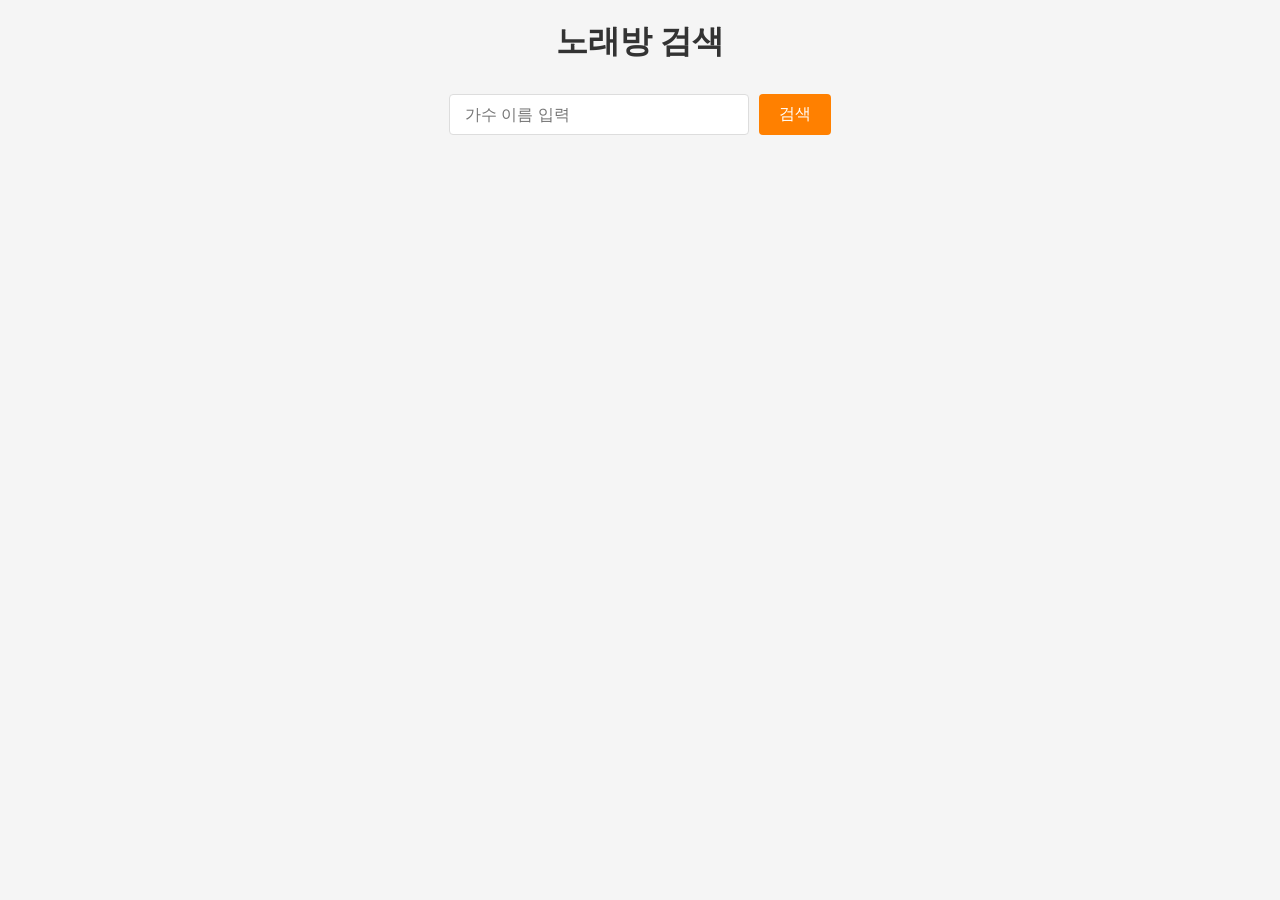
<file: FEweek03_hw/index.html>
<!DOCTYPE html>
<html lang="en">
<head>
    <meta charset="UTF-8">
    <meta name="viewport" content="width=device-width, initial-scale=1.0">
    <title>노래 리스트</title>
    <link rel="stylesheet" href="style.css">
</head>
<body>
    <h1>노래방 검색</h1>
    <div id="search-box">
        <input type="text" id="searchInput" placeholder="가수 이름 입력">
        <button id="searchBtn">검색</button>
    </div>
    <div id="songContainer"></div>

    <script src="script.js"></script>
</body>
</html>
</file>
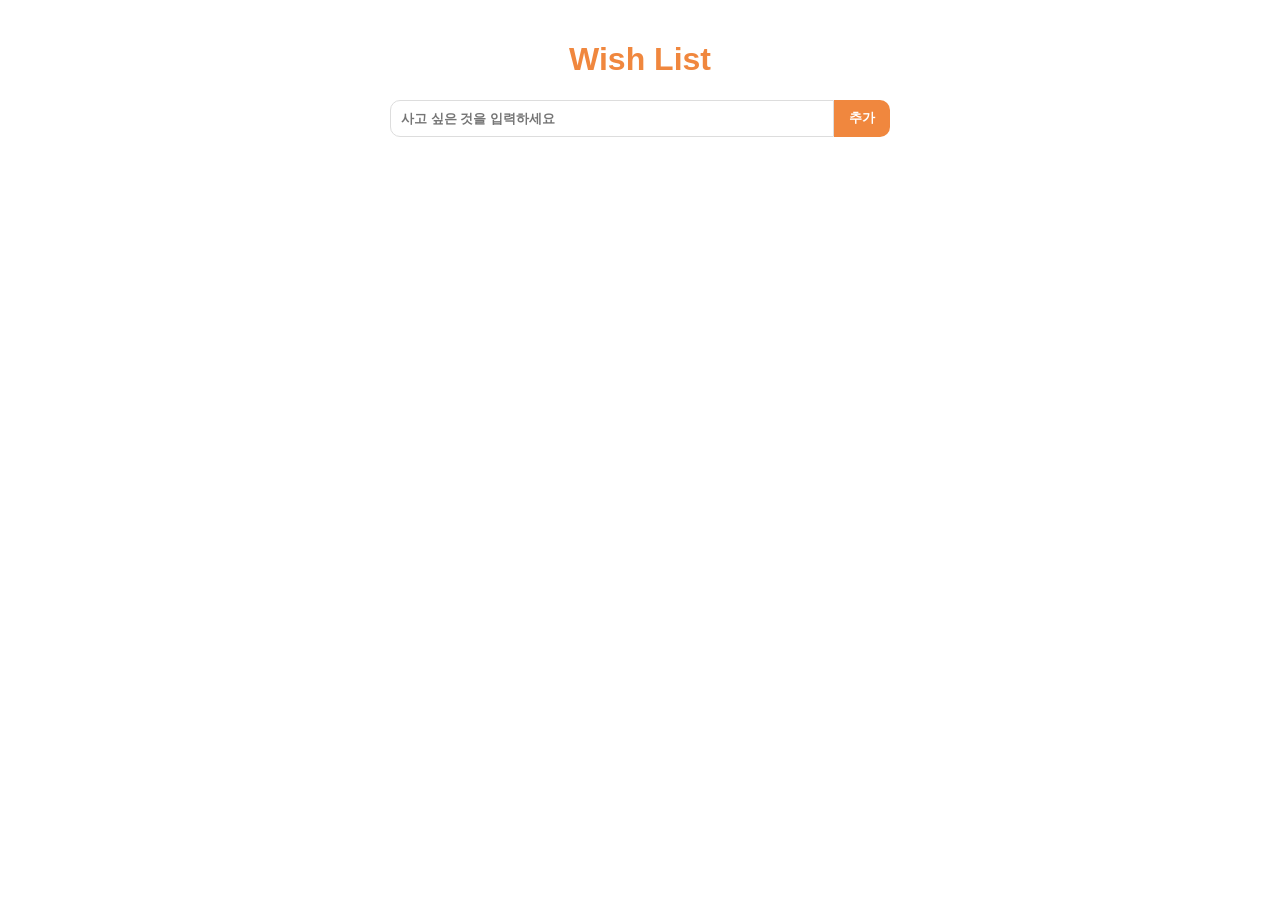
<file: FEweek02/week02.html>
<!DOCTYPE html>
<html lang="ko">
<head>
    <meta charset="UTF-8">
    <meta name="viewport" content="width=device-width, initial-scale=1.0">
    <title>FEweek02</title>
    <link rel="stylesheet" href="week02.css"/>
</head>
<body>
    <h1>Wish List</h1>
    <form id="wish-form">
        <input type="text" id="wish-input" placeholder="사고 싶은 것을 입력하세요"/>
        <button type="submit" id="add-btn">추가</button>
    </form>
    <ul id="wish-list"></ul>
    <script src="week02.js"></script>
</body>
</html>
</file>
<file: FEweek03_hw/style.css>
* {
  margin: 0;
  padding: 0;
  box-sizing: border-box;
}

body {
  font-family: "Segoe UI", Tahoma, Geneva, Verdana, sans-serif;
  background: #f5f5f5;
  padding: 20px;
}

h1 {
  text-align: center;
  margin-bottom: 30px;
  color: #333;
}

#search-box {
  display: flex;
  gap: 10px;
  justify-content: center;
  margin-bottom: 30px;
}

#searchInput {
  padding: 10px 15px;
  font-size: 16px;
  border: 1px solid #ddd;
  border-radius: 4px;
  width: 300px;
}

#searchBtn {
  padding: 10px 20px;
  font-size: 16px;
  background: #ff8000;
  color: white;
  border: none;
  border-radius: 4px;
  cursor: pointer;
}

#searchBtn:hover{
  background: #f9aa5b;
}

#songContainer {
  display: grid;
  grid-template-columns: repeat(auto-fill, minmax(300px, 1fr));
  gap: 20px;
}

.song-card {
  background: white;
  padding: 20px;
  border-radius: 8px;
  box-shadow: 0 2px 8px rgba(0,0,0,0.1);
}

.song-card h3 {
  color: #000000;
  margin-bottom: 10px;
  font-size: 18px;
}

.song-card p {
  color: #666;
  font-size: 14px;
  margin: 5px 0;
}
</file>
<file: FEweek02/week02.css>
body {
  max-width: 500px;
  margin: 0 auto;
  padding: 20px;
  font-family: sans-serif;
}

h1 {
  color: #f0873e;
  text-align: center;
}

#wish-form {
  display: flex;
  margin-bottom: 20px;
}

#wish-input {
  flex-grow: 1;
  padding: 10px;
  border: 1px solid #ddd;
  border-radius: 10px 0 0 10px;
  font-weight: 600;
  font-size: 0.8rem;
  outline: none;
}

#add-btn {
  padding: 10px 15px;
  background-color: #f0873e;
  color: white;
  border: none;
  border-radius: 0 10px 10px 0;
  font-weight: 600;
  font-size: 0.8rem;
  cursor: pointer;
}

#wish-list {
  list-style: none;
  padding: 0;
}

.wish-item {
  display: flex;
  justify-content: space-between;
  align-items: center;
  padding: 10px;
  margin-bottom: 5px;
  background-color: #f9f9f9;
  border-radius: 10px;
  font-weight: 600;
  font-size: 0.8rem;
}

.wish-item.completed {
  text-decoration: line-through;
  opacity: 0.6;
}

.delete-btn {
  background-color: #e74c3c;
  color: white;
  border: none;
  border-radius: 4px;
  padding: 5px 10px;
  font-weight: 600;
  font-size: 0.7rem;
  cursor: pointer;
}
</file>
